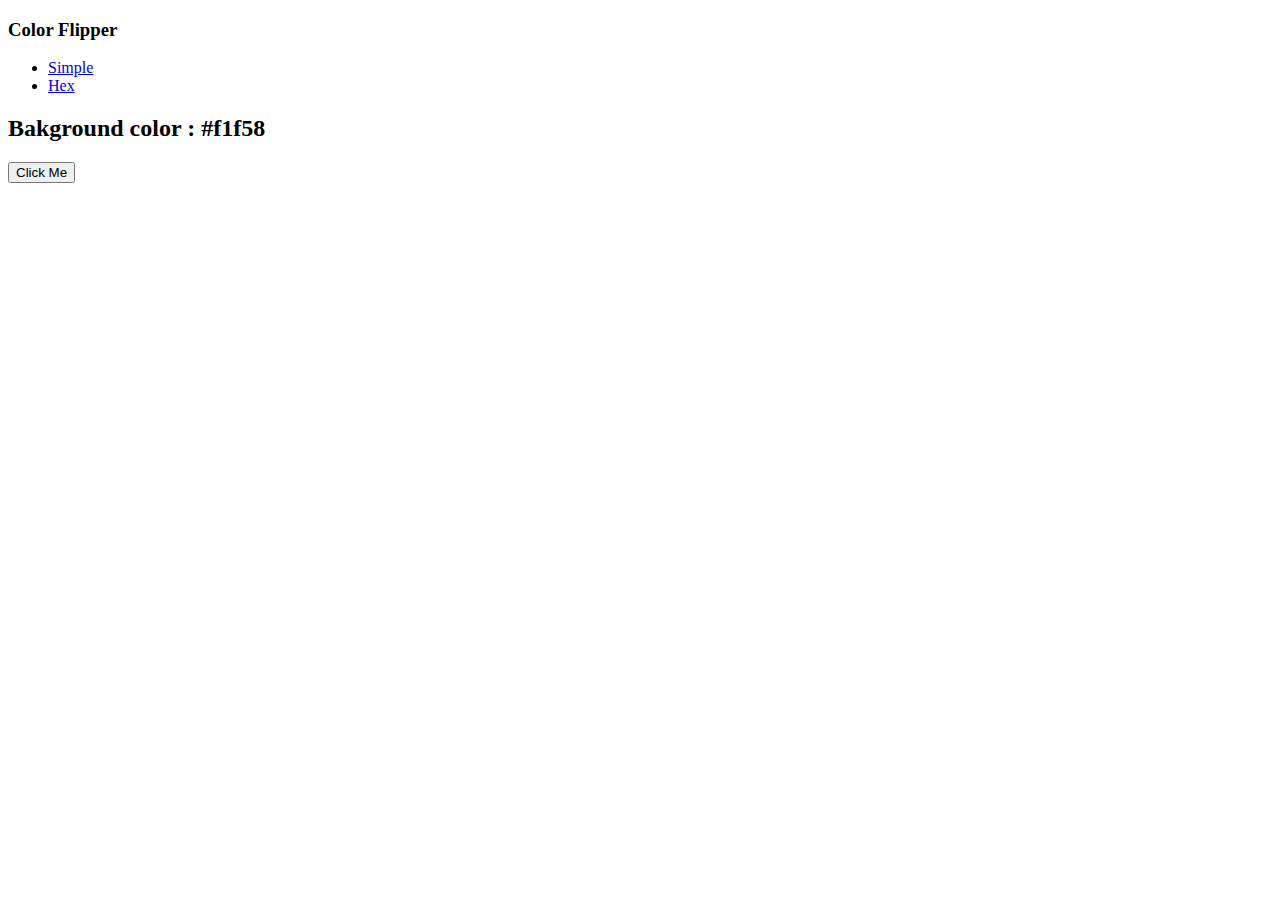
<file: index.html>
<!DOCTYPE html>
<html lang="en">
<head>
    <meta charset="UTF-8">
    <meta http-equiv="X-UA-Compatible" content="IE=edge">
    <meta name="viewport" content="width=device-width, initial-scale=1.0">
    <title>Color Flipper</title>
</head>
<body>
    <nav>
        <div class="nav-center">
            <h3>Color Flipper</h3>
            <ul class="nav-elements">
                <li><a href="index.html">Simple</a></li>
                <li><a href="hex.html">Hex</a></li>
            </ul>
        </div>
    </nav>

<main>
    <div class="main-container">
        <h2>Bakground color :
            <span class="color">
                #f1f58
            </span>
        </h2>
        <button class="btn-hero" id="btn">Click Me</button>
    </div>
</main>
<script src="./assets/script.js"></script>
<!-- <script src="./assets/hex.js"></script> -->
</body>
</html>
</file>
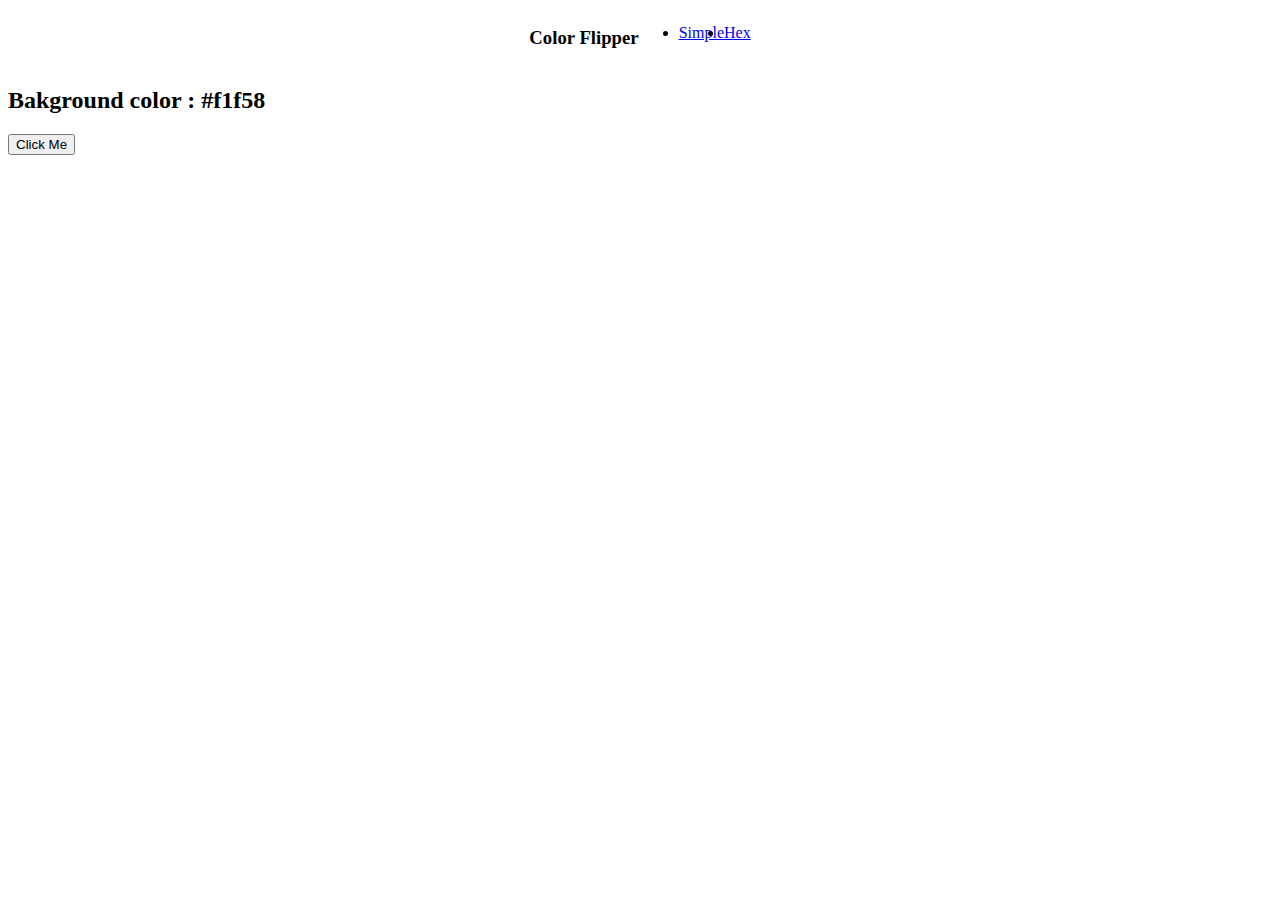
<file: hex.html>
<!DOCTYPE html>
<html lang="en">
<head>
    <meta charset="UTF-8">
    <meta http-equiv="X-UA-Compatible" content="IE=edge">
    <meta name="viewport" content="width=device-width, initial-scale=1.0">
    <link rel="stylesheet" a href="./assets/style.css">
    <title>Color Flipper</title>
</head>
<body>
    <nav>
        <div class="nav-center">
            <h3>Color Flipper</h3>
            <ul class="nav-elements">
                <li><a href="index.html">Simple</a></li>
                <li><a href="hex.html">Hex</a></li>
            </ul>
        </div>
    </nav>

<main>
    <div class="main-container">
        <h2>Bakground color :
            <span class="color">
                #f1f58
            </span>
        </h2>
        <button class="btn-hero" id="btn">Click Me</button>
    </div>
</main>
<script src="./assets/script.js"></script>
<script src="./assets/hex.js"></script>
</body>
</html>
</file>
<file: assets/style.css>
html {
    padding: 0;
    margin: 0;
}

.nav-center {
    display: flex;
    justify-content: center;
}

.nav-elements {
    display: flex;
    flex-direction: row;
    align-content: space-between;
}
</file>
